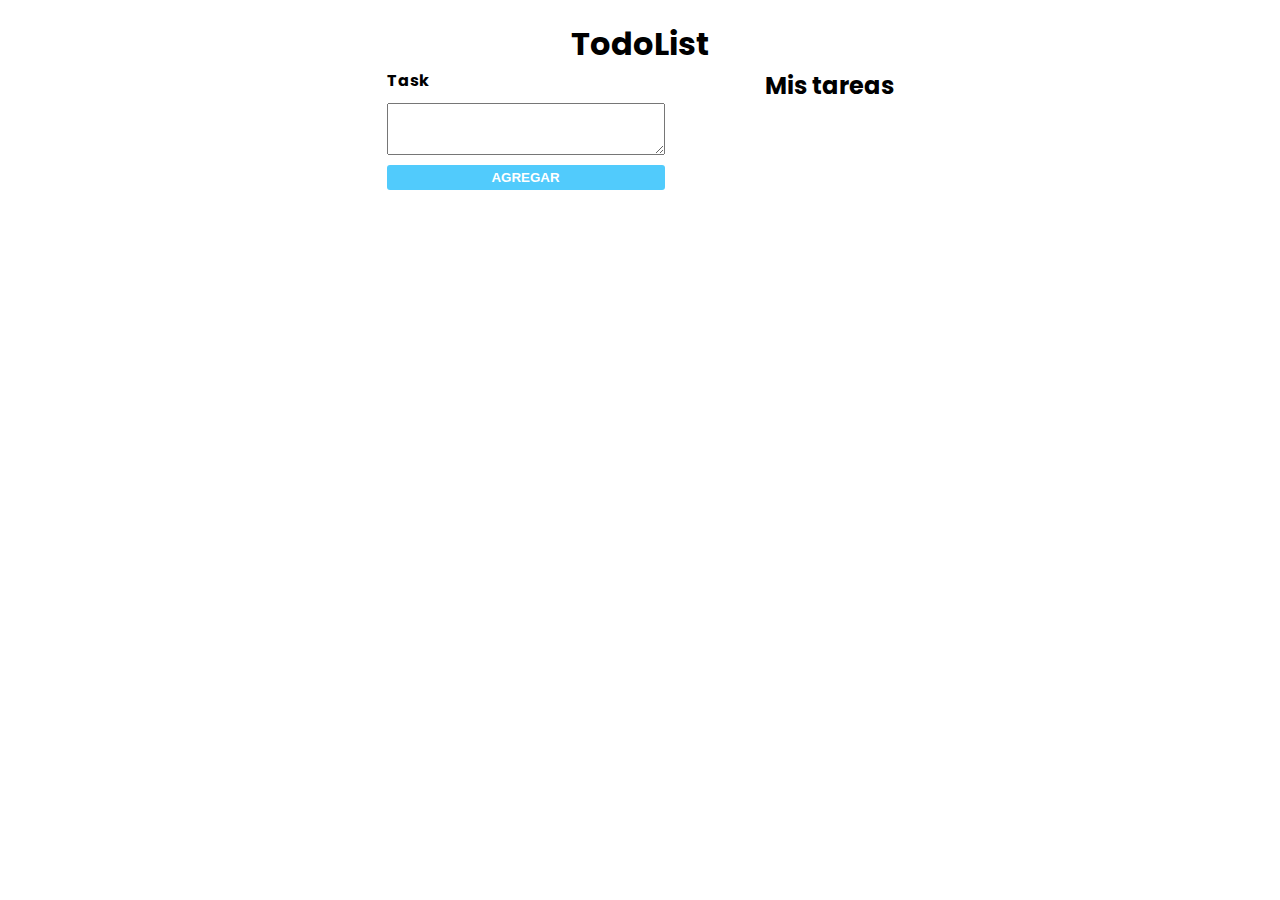
<file: 01-Todolist/index.html>
<!DOCTYPE html>
<html lang="es">
<head>
    <meta charset="UTF-8">
    <meta name="viewport" content="width=device-width, initial-scale=1.0">
    <title>TodoList</title>
    <link rel="stylesheet" href="css/index.css">
    <link rel="preconnect" href="https://fonts.googleapis.com">
    <link rel="preconnect" href="https://fonts.gstatic.com" crossorigin>
    <link href="https://fonts.googleapis.com/css2?family=Poppins:wght@300&display=swap" rel="stylesheet">
</head>
<body>
    
    <h1 class="titulo">TodoList</h1>
    <div class="contenedor-formulario">
        <form class="formulario" id="formulario">
            <legend>Task</legend>
            <textarea id="tarea" cols="30"></textarea>
            <input id="boton-submit" class="boton-submit" type="submit" value="Agregar">
        </form>

        <div class="contenedor-lista-tareas">
            <h2>Mis tareas</h2>
            <div id="lista-tareas" class="lista-tareas">

            </div>
        </div>
    </div>

    <script src="js/index.js"></script>
</body>
</html>
</file>
<file: 01-Todolist/css/index.css>
*{
    margin: 0;
    padding: 0;
}

html {
    font-size: 62.5%;
    box-sizing: border-box;
}

body {
    font-family: 'Poppins', sans-serif;
    font-size: 1.6rem;
}

.titulo {
    text-align: center;
    margin-top: 2rem;
}

.contenedor-formulario {
    width: 90%;
    margin: 0 auto;
    display: flex;
    justify-content: center;
    gap: 100px;
    flex-direction: row;
}

@media screen and (max-width: 768px) {
    .contenedor-formulario {
        flex-direction: column;
    }
}

.formulario {
    display: flex;
    flex-direction: column;
}

legend {
    font-weight: bold;
    margin-bottom: 1rem;
}

textarea {
    padding: 10px;
    outline: 0;
}

.boton-submit {
    font-weight: bold;
    text-transform: uppercase;
    padding: 5px;
    background-color: rgb(81, 203, 252);
    border: 1px solid transparent;
    outline: 0;
    border: 0;
    border-radius: 3px;
    color: white;
    margin-top: 1rem;
}

.boton-submit:hover {
    color: rgb(81, 203, 252);
    border: 1px solid rgb(81, 203, 252);
    background-color: transparent;
    cursor: pointer;
}
.mensaje-alerta {
    background-color: brown;
    text-align: center;
    border-radius: 5px;
    color: white;
    padding: 5px 8px;
    margin-top: 1rem;
    font-size: 1rem;
}

/*tarea*/
.contenedor-tarea {
    display: flex;
    align-items: center;
    gap: 5rem;
    margin: 1rem 0;
}

.botones-tareas {
    border: 0;
    padding: 5px;
    border-radius: 4px;
    color: white;
    cursor: pointer;
}

.boton-eliminar {
    background-color: brown;
}

.boton-editar {
    background-color: rgb(81, 203, 252);
}

.contenedor-botones {
    display: flex;
    flex-direction: row;
    gap: 10px;
}
</file>
